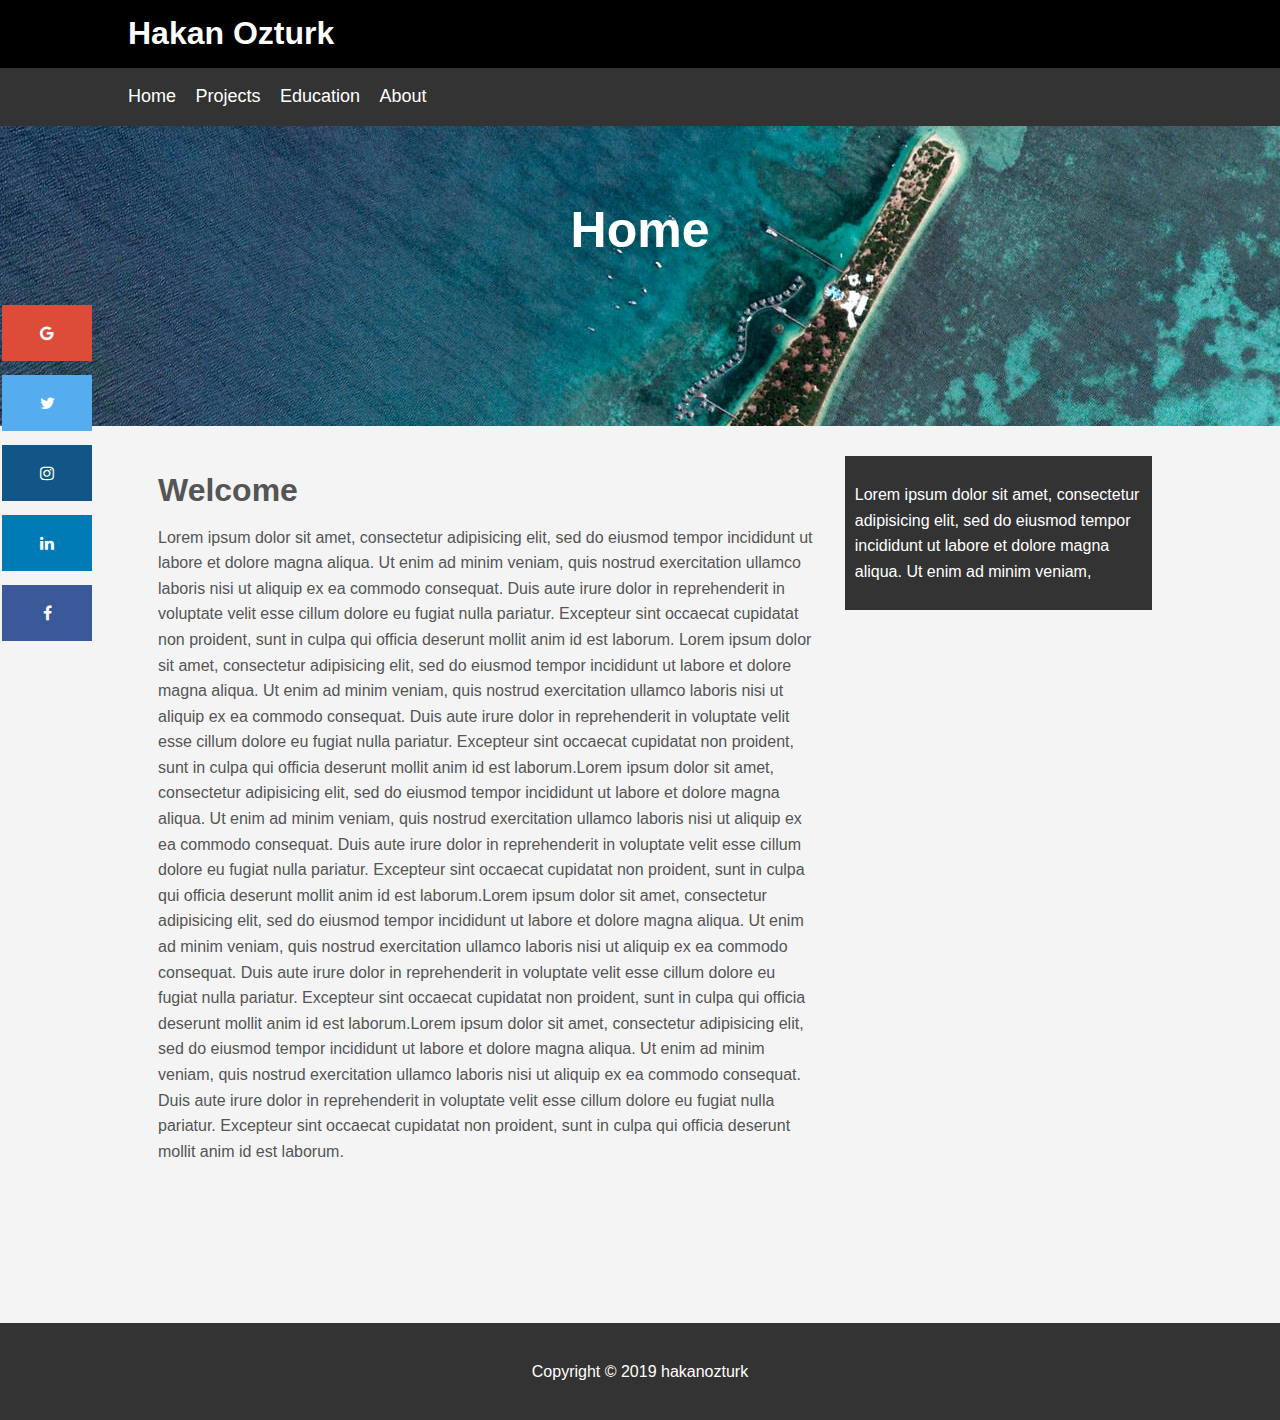
<file: index.html>
<!DOCTYPE html>
<html>
<head>
	<title>Hakan Öztürk</title>
	<link rel="stylesheet" type="text/css" href="css/style.css">
	<link rel="stylesheet" href="https://cdnjs.cloudflare.com/ajax/libs/font-awesome/4.7.0/css/font-awesome.min.css">
</head>
<body>
	<header id="main-header">
		<div class="container">
			<h1>Hakan Ozturk</h1>
		</div>
	</header>
	

	<nav id="navbar">
		<div class="container">
			<ul>
				<li><a href="index.html">Home</a></li>
				<li><a href="projects.html">Projects</a></li>
				<li><a href="education.html">Education</a></li>
				<li><a href="About.html">About</a></li>
			</ul>
		</div>
	</nav>


	<section id="showcase">
		<div class="container">
			<h1>
				Home
		</div>
	</section>

	<div class="container">
		<section id="main">
			<h1>Welcome</h1>
			<p>Lorem ipsum dolor sit amet, consectetur adipisicing elit, sed do eiusmod
			tempor incididunt ut labore et dolore magna aliqua. Ut enim ad minim veniam,
			quis nostrud exercitation ullamco laboris nisi ut aliquip ex ea commodo
			consequat. Duis aute irure dolor in reprehenderit in voluptate velit esse
			cillum dolore eu fugiat nulla pariatur. Excepteur sint occaecat cupidatat non
			proident, sunt in culpa qui officia deserunt mollit anim id est laborum.
			Lorem ipsum dolor sit amet, consectetur adipisicing elit, sed do eiusmod
			 tempor incididunt ut labore et dolore magna aliqua. Ut enim ad minim veniam,
			 quis nostrud exercitation ullamco laboris nisi ut aliquip ex ea commodo
			 consequat. Duis aute irure dolor in reprehenderit in voluptate velit esse
			 cillum dolore eu fugiat nulla pariatur. Excepteur sint occaecat cupidatat non
			 proident, sunt in culpa qui officia deserunt mollit anim id est laborum.Lorem ipsum dolor sit amet, consectetur adipisicing elit, sed do eiusmod
			 tempor incididunt ut labore et dolore magna aliqua. Ut enim ad minim veniam,
			 quis nostrud exercitation ullamco laboris nisi ut aliquip ex ea commodo
			 consequat. Duis aute irure dolor in reprehenderit in voluptate velit esse
			 cillum dolore eu fugiat nulla pariatur. Excepteur sint occaecat cupidatat non
			 proident, sunt in culpa qui officia deserunt mollit anim id est laborum.Lorem ipsum dolor sit amet, consectetur adipisicing elit, sed do eiusmod
			 tempor incididunt ut labore et dolore magna aliqua. Ut enim ad minim veniam,
			 quis nostrud exercitation ullamco laboris nisi ut aliquip ex ea commodo
			 consequat. Duis aute irure dolor in reprehenderit in voluptate velit esse
			 cillum dolore eu fugiat nulla pariatur. Excepteur sint occaecat cupidatat non
			 proident, sunt in culpa qui officia deserunt mollit anim id est laborum.Lorem ipsum dolor sit amet, consectetur adipisicing elit, sed do eiusmod
			 tempor incididunt ut labore et dolore magna aliqua. Ut enim ad minim veniam,
			 quis nostrud exercitation ullamco laboris nisi ut aliquip ex ea commodo
			 consequat. Duis aute irure dolor in reprehenderit in voluptate velit esse
			 cillum dolore eu fugiat nulla pariatur. Excepteur sint occaecat cupidatat non
			 proident, sunt in culpa qui officia deserunt mollit anim id est laborum. </p>

		</section>


		<aside id="sidebar">
			<p>Lorem ipsum dolor sit amet, consectetur adipisicing elit, sed do eiusmod
			tempor incididunt ut labore et dolore magna aliqua. Ut enim ad minim veniam,
			</p>

		</aside>


	</div>

	<!--<a class = fix-me button href="https://www.instagram.com/hakan_ozturk">Hello</a>-->
	<a href="mailto:hakanozturk@sabanciuniv.edu" target="_blank" class="fa fa-google"></a><br />
	<a href="https://www.facebook.com/mhakan.ozturk" target="_blank" class="fa fa-facebook"></a><br />
	<a href="https://twitter.com/mhakanozturk" target="_blank" class="fa fa-twitter"></a><br />
	<a href="https://www.instagram.com/hakan_ozturk/" target="_blank" class="fa fa-instagram"></a><br />
	<a href="https://www.linkedin.com/in/hakan-%C3%B6zt%C3%BCrk-49b11038/" target="_blank" class="fa fa-linkedin"></a>

	
	<footer id="main-footer">
		<p>Copyright &copy; 2019 hakanozturk</p>

	</footer>
</body>
</html>
</file>
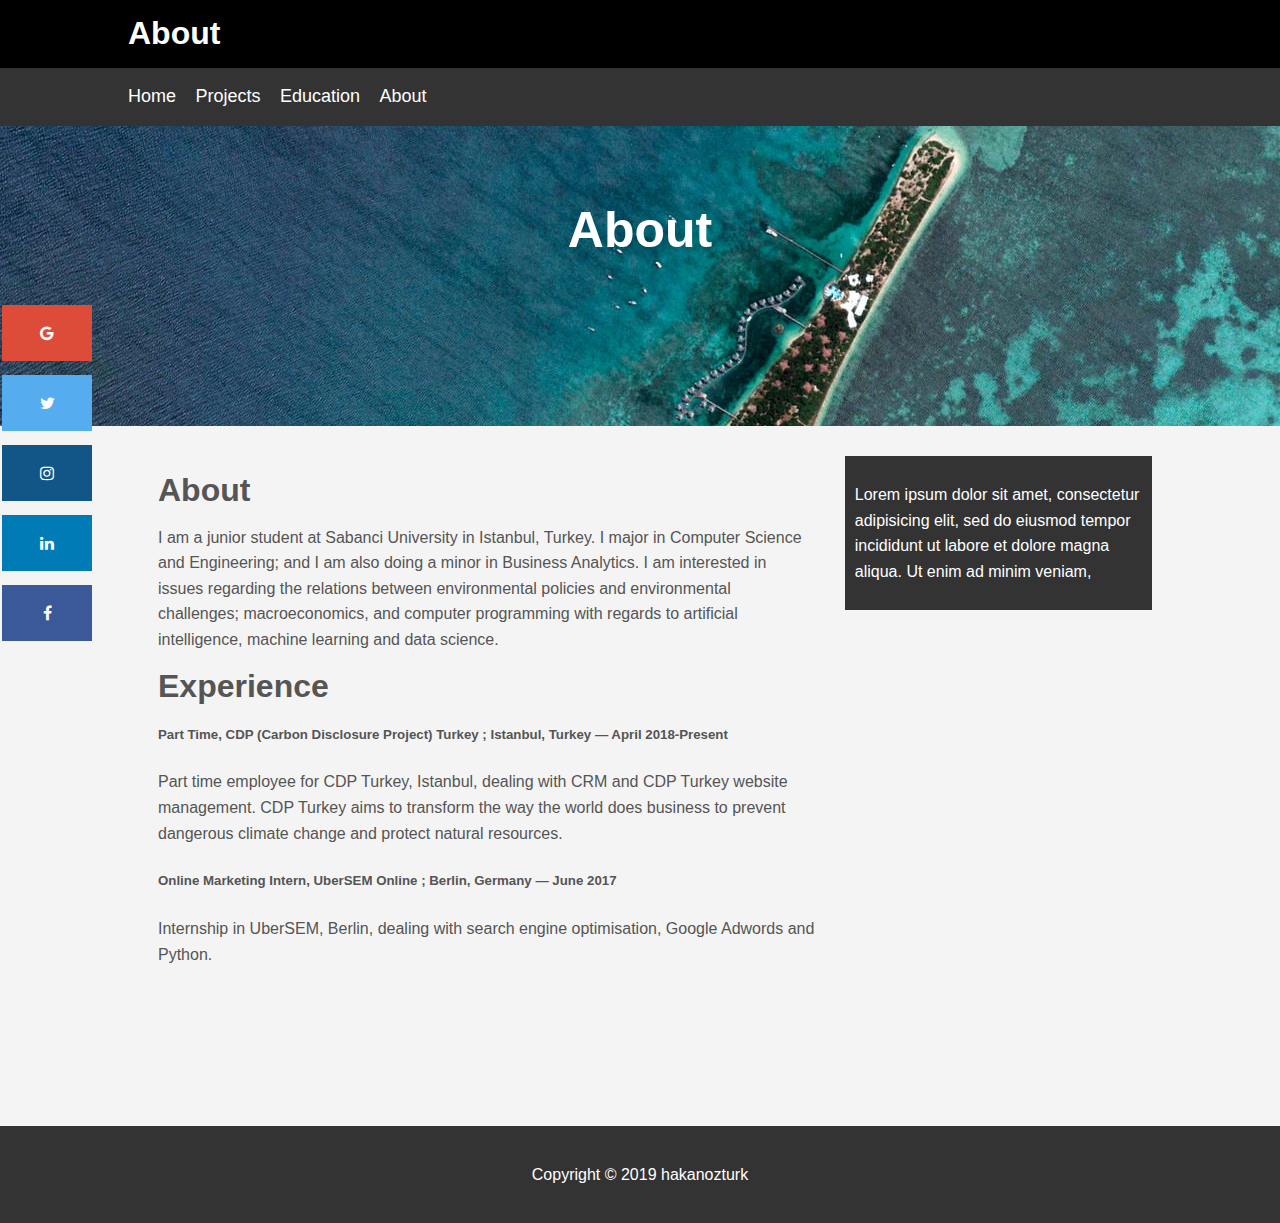
<file: About.html>
<!DOCTYPE html>
<html>
<head>
	<title>Hakan Öztürk</title>
	<link rel="stylesheet" type="text/css" href="css/style.css">
	<link rel="stylesheet" href="https://cdnjs.cloudflare.com/ajax/libs/font-awesome/4.7.0/css/font-awesome.min.css">
</head>
<body>
	<header id="main-header">
		<div class="container">
			<h1>About</h1>
		</div>
	</header>
	

	<nav id="navbar">
		<div class="container">
			<ul>
				<li><a href="index.html">Home</a></li>
				<li><a href="projects.html">Projects</a></li>
				<li><a href="education.html">Education</a></li>
				<li><a href="About.html">About</a></li>
			</ul>
		</div>
	</nav>


	<section id="showcase">
		<div class="container">
			<h1>
				About
		</div>
	</section>

	<div class="container">
		<section id="main">
			<h1>About</h1>
			<p>I am a junior student at Sabanci University in Istanbul, Turkey. I major in Computer Science and Engineering; and I am also doing a minor in Business Analytics. I am interested in issues regarding the relations between environmental policies and environmental challenges; macroeconomics, and computer programming with regards to artificial intelligence, machine learning and data science.</p>

			<h1>Experience</h1>
			<h5>Part Time, CDP (Carbon Disclosure Project) Turkey ; Istanbul, Turkey — April 2018-Present</h5>
			<p>Part time employee for CDP Turkey, Istanbul, dealing with CRM and CDP Turkey website management. CDP Turkey aims to transform the way the world does business to prevent dangerous climate change and protect natural resources.</p>
			<h5>Online Marketing Intern, UberSEM Online ; Berlin, Germany — June 2017</h5>
			<p>Internship in UberSEM, Berlin, dealing with search engine optimisation, Google Adwords and Python.</p>


		</section>


		<aside id="sidebar">
			<p>Lorem ipsum dolor sit amet, consectetur adipisicing elit, sed do eiusmod
			tempor incididunt ut labore et dolore magna aliqua. Ut enim ad minim veniam,
			</p>

		</aside>


	</div>

	<!--<a class = fix-me button href="https://www.instagram.com/hakan_ozturk">Hello</a>-->
	<a href="mailto:hakanozturk@sabanciuniv.edu" target="_blank" class="fa fa-google"></a><br />
	<a href="https://www.facebook.com/mhakan.ozturk" target="_blank" class="fa fa-facebook"></a><br />
	<a href="https://twitter.com/mhakanozturk" target="_blank" class="fa fa-twitter"></a><br />
	<a href="https://www.instagram.com/hakan_ozturk/" target="_blank" class="fa fa-instagram"></a><br />
	<a href="https://www.linkedin.com/in/hakan-%C3%B6zt%C3%BCrk-49b11038/" target="_blank" class="fa fa-linkedin"></a>

	
	<footer id="main-footer">
		<p>Copyright &copy; 2019 hakanozturk</p>

	</footer>
</body>
</html>
</file>
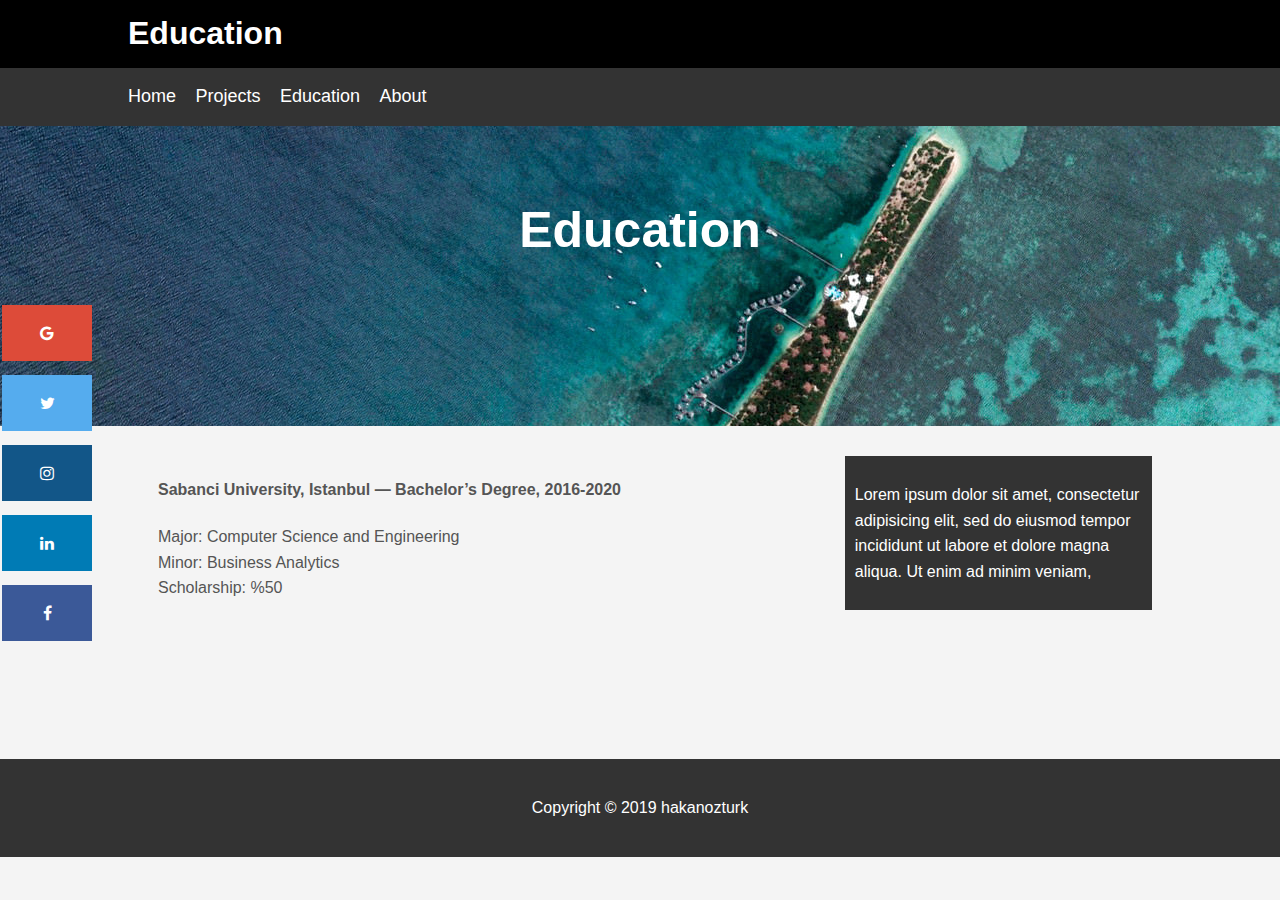
<file: education.html>
<!DOCTYPE html>
<html>
<head>
	<title>Hakan Öztürk</title>
	<link rel="stylesheet" type="text/css" href="css/style.css">
	<link rel="stylesheet" href="https://cdnjs.cloudflare.com/ajax/libs/font-awesome/4.7.0/css/font-awesome.min.css">
</head>
<body>
	<header id="main-header">
		<div class="container">
			<h1>Education</h1>
		</div>
	</header>
	

	<nav id="navbar">
		<div class="container">
			<ul>
				<li><a href="index.html">Home</a></li>
				<li><a href="projects.html">Projects</a></li>
				<li><a href="education.html">Education</a></li>
				<li><a href="About.html">About</a></li>
			</ul>
		</div>
	</nav>


	<section id="showcase">
		<div class="container">
			<h1>
				Education
		</div>
	</section>

	<div class="container">
		<section id="main">
			
			<h4>Sabanci University, Istanbul — Bachelor’s Degree, 2016-2020</h4>
				<p>Major: Computer Science and Engineering <br>
				Minor: Business Analytics <br>
				Scholarship: %50</p>
		</section>


		<aside id="sidebar">
			<p>Lorem ipsum dolor sit amet, consectetur adipisicing elit, sed do eiusmod
			tempor incididunt ut labore et dolore magna aliqua. Ut enim ad minim veniam,
			</p>

		</aside>


	</div>

	<!--<a class = fix-me button href="https://www.instagram.com/hakan_ozturk">Hello</a>-->
	<a href="mailto:hakanozturk@sabanciuniv.edu" target="_blank" class="fa fa-google"></a><br />
	<a href="https://www.facebook.com/mhakan.ozturk" target="_blank" class="fa fa-facebook"></a><br />
	<a href="https://twitter.com/mhakanozturk" target="_blank" class="fa fa-twitter"></a><br />
	<a href="https://www.instagram.com/hakan_ozturk/" target="_blank" class="fa fa-instagram"></a><br />
	<a href="https://www.linkedin.com/in/hakan-%C3%B6zt%C3%BCrk-49b11038/" target="_blank" class="fa fa-linkedin"></a>

	
	<footer id="main-footer">
		<p>Copyright &copy; 2019 hakanozturk</p>

	</footer>
</body>
</html>
</file>
<file: css/style.css>
body{	
	background-color: #f4f4f4;
	color: #555;
	font-family: sans-serif;
	font-size: 16px;
	line-height: 1.6em;
	margin: 0;

}


.container{
	width: 80%;
	margin: auto;
	overflow: hidden;


}


#main-header{	

background-color: black;
color:white;


}

.fa {
  
  position: fixed;

  padding: 20px;
  font-size: 30px;
  width: 50px;
  text-align: center;
  text-decoration: none;
  margin: 5px 2px;
}

.fa:hover {
  opacity: 0.7;
}

/* Facebook */
.fa-facebook {
  top:580px;
  background: #3B5998;
  color: white;
}

/* Twitter */
.fa-twitter {
  top:370px;
  background: #55ACEE;
  color: white;
}

.fa-instagram {
  top:440px;
  background: #125688;
  color: white;
}
.fa-linkedin {
  top:510px;
  background: #007bb5;
  color: white;
}
.fa-google {
  top:300px;
  background: #dd4b39;
  color: white;
}
#navbar{	

	background-color: #333;
	color: white;


}

#navbar ul{

padding: 0;
list-style: none;


}

#navbar li{


	display: inline;
}
#navbar a{
color: white;
text-decoration: none;
font-size: 18px;
padding-right: 15px;


}

#showcase{
background-image: url('../images/1239copy.jpg');
background-position: center right;
min-height: 300px;
margin-bottom: 30px;
text-align: center;


}

#showcase h1{

	color: white;
	font-size:50px;
	line-height: 1.6em;
	padding-top: 30px; 

}

#main{
	float: left;
	width: 70%;
	padding: 0 30px;
	box-sizing: border-box;

}

#sidebar{
	float: right;
	width: 30%;
	background: #333;
	color: white;
	padding: 10px;
	box-sizing: border-box;

}

#main-footer{

	background: #333;
	color: #fff;
	text-align: center;
	padding: 20px;
	margin-top: 40px;

}

.button{


}

.fix-me{

	position: fixed;
	top:300px;
	background-color:#333;
	color: #fff;
	padding: 10px 15px;
	border:none;
	/*background:url(../images/ins.png);*/

}


@media(max-width: 600px){



	
}
</file>
